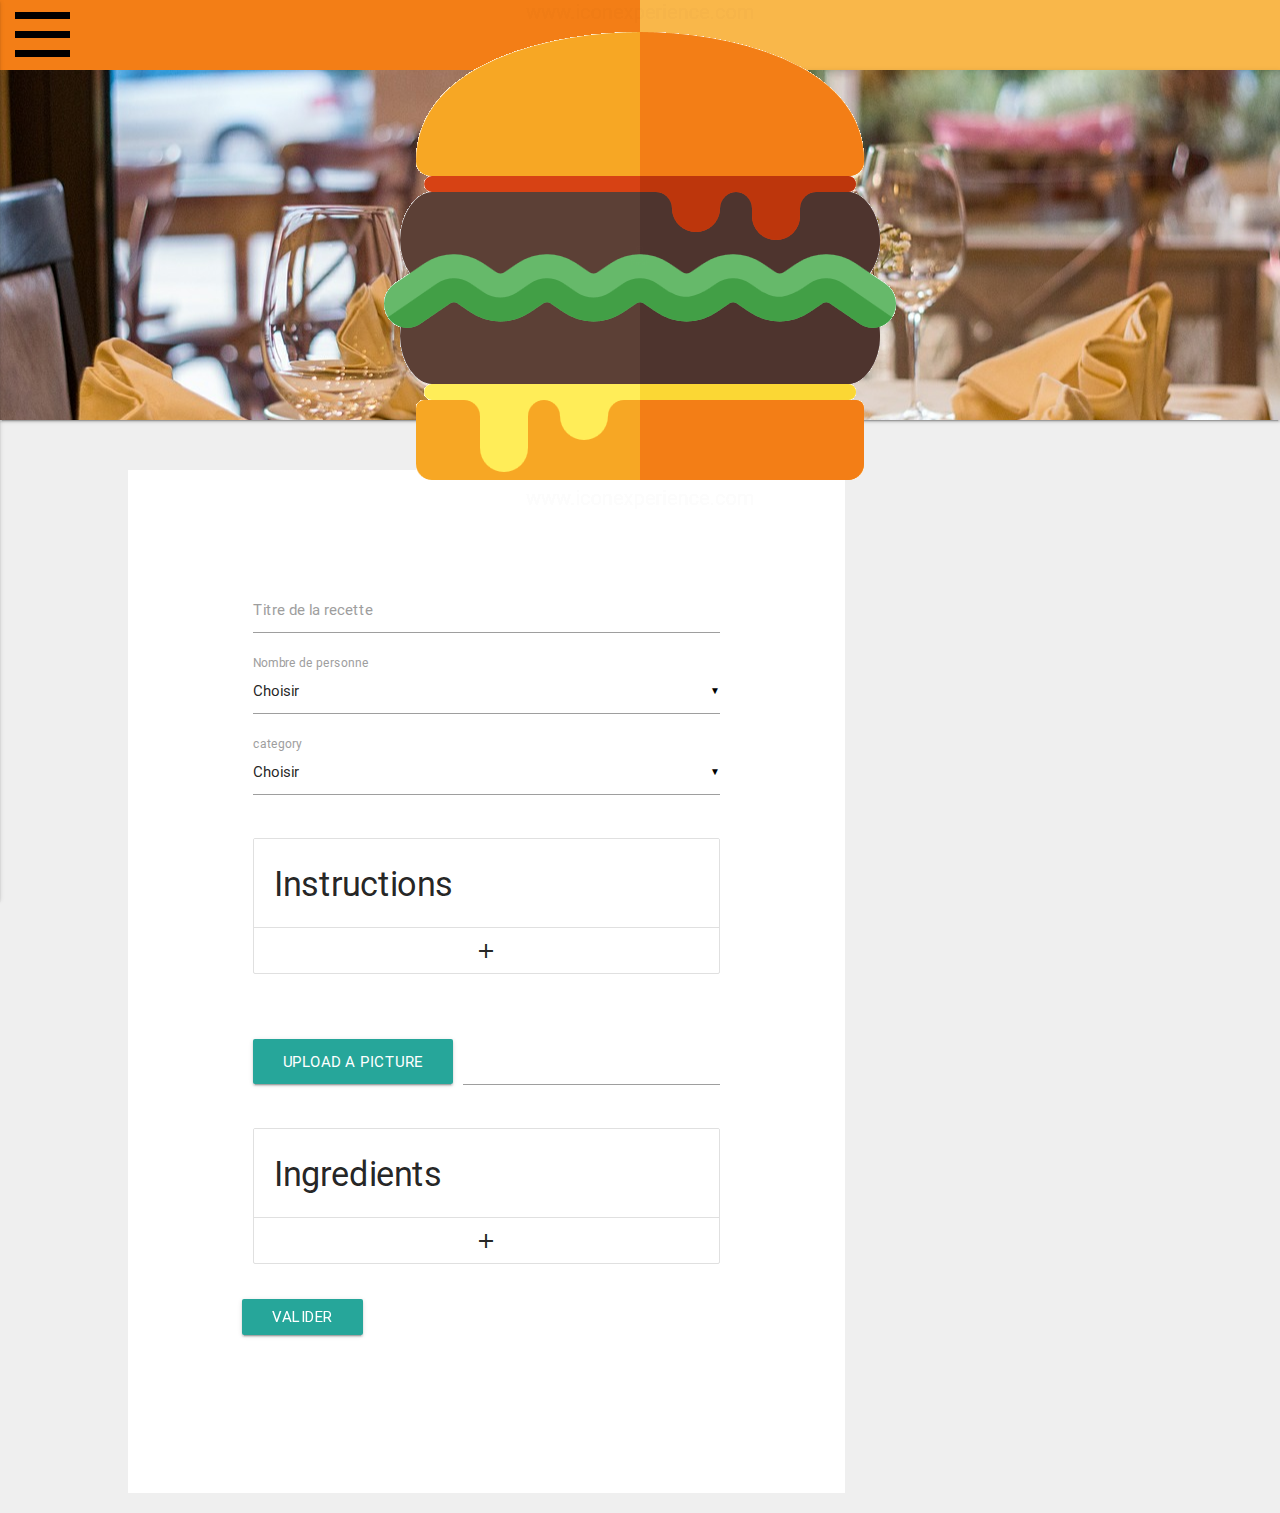
<file: website/add.html>
<html>
<head>
  <link href="http://fonts.googleapis.com/icon?family=Material+Icons" rel="stylesheet">
  <link type="text/css" rel="stylesheet" href="assets/materialize/css/materialize.min.css"  media="screen,projection"/>
  <link type="text/css" rel="stylesheet" href="assets/css/main.css"  media="screen,projection"/>
  <meta name="viewport" content="width=device-width, initial-scale=1.0"/>
  <script type="text/javascript" src="https://code.jquery.com/jquery-2.1.1.min.js"></script>
</head>

<body>
  <nav id="sidebar">
    <div id="sidebar-veil"></div>
    <ul class="sidebar-list">
      <li class="sidebar-item" onclick="location.href='add.html'"> Ajouter une recette !</li>
      <li class="sidebar-item"> voir mes recettes ... </li>
      <li class="sidebar-item"> À propos ... </li>
    </ul>
  </nav>
  <nav id="head">
    <div class="nav-wrapper">
      <div class="dark">
	<div id="sidebar-button" onclick="this.toogleClass('active');document.getElementById('sidebar').toogleClass('active')">
	  <div class="button-bar"></div>
	  <div class="button-bar"></div>
	  <div class="button-bar"></div>
	</div>
      </div>

      <a href="index.html" class="brand-logo center">
        <img id="logo" src="assets/images/hamburger.png" lass="brand-logo">
      </a>
      <ul class="left hide-on-med-and-down">
      </ul>
    </div>
  </nav>
  <nav id="banner">
  </div>
</nav>
<div id="container">
  <div id="create" class="row">
    <form class="col s12">
      <div class="row">
        <div class="row">

          <!-- TITRE DE LA RECETTE -->
          <div class="input-field col s12">
            <input id="name" type="text" class="validate">
            <label for="name">Titre de la recette</label>
          </div>

          <!-- NOMBRE DE PERSONNES -->
          <div class="input-field col s12">
            <select id="nbr">
              <option value="" disabled selected>Choisir</option>
              <option value="1">1</option>
              <option value="2">2</option>
              <option value="3">3</option>
            </select>
            <label>Nombre de personne</label>
          </div>

          <!-- CHOISIR LA CATEGORIE -->
          <div class="input-field col s12">
            <select id="category">
              <option value="" disabled selected>Choisir</option>
            </select>
            <label>category</label>
          </div>

          <!-- INSTRUCTIONS -->
          <div class="input-field col s12" id="instructions">
            <div class="row">
              <ul class="collection with-header col s12">
                <li class="collection-header"><h4>Instructions</h4></li>
                <i class="material-icons plus">add</i>
              </ul>
            </div>
          </div>

          <!-- PHOTO -->
          <div class="input-field col s12">
            <div class="file-field input-field">
              <div class="btn">
                <span>Upload a Picture</span>
                <input id="picture" type="file">
              </div>
              <div class="file-path-wrapper">
                <input class="file-path validate" type="text">
              </div>
            </div>
          </div>

          <!-- INGREDIENTS -->
          <div class="input-field col s12" id="ingredients">
            <div class="row">
              <ul class="collection with-header col s12">
                <li class="collection-header"><h4>Ingredients</h4></li>
                <i class="material-icons plus">add</i>
              </ul>
            </div>
          </div>
          <a id="submit" class="waves-effect waves-light btn">Valider</a>


        </div>
      </div>
    </form>
  </div>
</div>
<script>
$(document).ready(function() {
  $('select').material_select();
});
</script>
<script type="text/javascript" src="assets/materialize/js/materialize.min.js"></script>
<script type="text/javascript" src="assets/js/main.js"></script>
<script type="text/javascript" src="assets/js/add.js"></script>
</body>
</html>
</file>
<file: website/assets/css/main.css>
html,
body {
  background: #efefef;
}
#logo {
  height: 100%;
}

#head {
  height: 70px;
  background: #f9b74a;
}

#banner {
  height: 350px;
  background-image: url('../images/resto.jpg');
  background-size: cover;
  background-position-y: 50%;
}
.light,
.dark {
  width: 50%;
  height: 100%;
  position: absolute;
  /*float:left;*/
}

.light {
  background: #f7a724;
  margin-left: 50%;
}

.dark {
  background: #f37E16;
}
#searchContainer {
  height: 80px;
  position: relative;
  display: block;
  top: calc(50% - 40px);
  align-items: center;
  margin: auto;
  width: 30%;
  background: rgba(0, 0, 0, 0.7);
}

#container {
  width: 80%;
  margin-left: 10%;
  margin-top: 50px;
}

.card-image span {
  background: rgba(255, 255, 255, 0.38) !important;
  width: 100% !important;
}

ul {
  margin: 0;
  padding: 0;
  white-space: nowrap;
  width: 900px;
  overflow-x: auto;
  background-color: #ddd;
}

ul  li {
  display: inline;
  width: 150px;
  height: 150px;
}


.collection {
  background: transparent !important;
}

/* AUTOCOMPLETE */
#searchContainer > .row > .input-field {
  z-index: 999;
}



#autocompleteState + ul {
  position: absolute;
  background: #383838;
  margin-top: -.9rem;
  z-index: 999;
  width: 100%;
  left: 0;
  margin-top: -20px;
}
#searchContainer .State {
  top: 10px !important;
}

.autocomplete-option {
  width: 100%;
  height: 50px;
  padding: 10px;
  line-height: 0;
  text-align: left;
  color: rgba(0, 0, 0, 0.87);
  text-transform: none;
  cursor: pointer;
  clear: both;
}

.autocomplete-option > span {
  color: #ffa726;
  font-size: .9rem;
  padding: 1.2rem;
  display: block;
}

.autocomplete-option > span .highlight {
  color: #000000;
}

.autocomplete-option img {
  height: 52px;
  width: 52px;
  padding: 5px;
  margin: 0 15px;
}

.autocomplete-option:hover {
  background: #eee;
  cursor: pointer;
}

#autocompleteState + ul > li:hover {
  background: #292929;
}
/* .autocomplete-option {
height: 40px;
display: block;
float: none;
width: 100%;
line-height: 30px;
padding: 5px 0px 5px 15px;
z-index: 999;
cursor: pointer;
transition: .4s;
}
.autocomplete-option:hover {
background: #555;
}

*/
/* CREATE */
#create {
  background: white;
  padding: 10%;
  margin-right: 30%;
}

.btn input {
  margin-bottom: 25px;
  filter: alpha(opacity=0);
  height: 45px;
  top: inherit !important;
}

#categories  .card-image>img {
  height: 300px;
  object-fit: cover;
}

#loader {
  display: none;
  margin: 0 auto;
}

#instructions ul,
#ingredients ul {
  padding: 0;
}

#instructions ul input,
#ingredients ul input {
  border-right: 1px solid black;
}

#instructions i.material-icons.plus,
#ingredients i.material-icons.plus {
  text-align: center;
  display: flex;
  align-items: center;
  justify-content: center;
  height: 45px;
  cursor: pointer;
  transition: .4s;
}

#instructions i.material-icons.plus:hover,
#ingredients i.material-icons.plus:hover {
  background: #555;
}


#instructions i.material-icons.delete,
#ingredients i.material-icons.delete {
  display: flex;
  align-items: center;
  justify-content: center;
  height: 30px;
  width: 30px;
  margin-top: 10px;
  padding: 5px;
  cursor: pointer;
  transition: .4s;
}

#instructions i.material-icons.delete:hover,
#ingredients i.material-icons.delete:hover {
  transform: scale(1.2);
}

#instructions ul li,
#ingredients ul li{
  width: 100%;
  height: inherit;
  display: block;
}


/* sidebar button */

.nav-wrapper > .dark {
  display: flex;
  align-items: center;
  justify-content: flex-start;
}

#sidebar-button {
  margin: 0;
  padding-left: 15px;
  height: 70px;
  width: 70px;
  cursor: pointer;
  z-index: 999;
  transition: .4s;
}

#sidebar-button > .button-bar {
  height: 7px;
  width: 100%;
  margin-top: 12px;
  background: #000;
  transition: .4s;
}

#sidebar-button.active > .button-bar:nth-child(1) {
  transform: rotate(-45deg);
  transform-origin: right;
}
#sidebar-button.active > .button-bar:nth-child(2) {
  opacity: 0;
}
#sidebar-button.active > .button-bar:nth-child(3) {
  transform: rotate(45deg);
  transform-origin: right;
}


#sidebar {
  position: fixed;
  height: 100%;
  width: calc(100% / 4);
  margin-left: calc(-100% / 4);
  padding-top: 70px;
  background: grey;
  z-index: 99;
  transition: .4s;
}

#sidebar-veil {
  position: fixed;
  height: 100%;
  width: 100%;
  top: 0;
  left: 0;
  background: #000;
  opacity: 0;
  transition: .4s;
  z-index: 98;

  visibility: hidden;
}

#sidebar > .sidebar-list {
  width: 100%;
  height: 100%;
}

#sidebar > .sidebar-list > .sidebar-item {
  display: flex;
  align-items: center;
  justify-content: center;
  width: 100%;
  height: 80px;
  font-size: 28px;
  font-weight: 700;
  border-left: 7px solid transparent;
  cursor: pointer;
  transition: .4s;
}

#sidebar > .sidebar-list > .sidebar-item:focus,
#sidebar > .sidebar-list > .sidebar-item:hover {
  border-left: 7px solid #000;
  color: #000;
}

#sidebar.active {
  margin-left: 0;
  box-shadow: 0 2px 2px 0 rgba(0,0,0,0.14), 0 1px 5px 0 rgba(0,0,0,0.12), 0 3px 1px -2px rgba(0,0,0,0.2)
}

#sidebar.active > #sidebar-veil {
  visibility: visible;
  opacity: .4;
  margin-left: calc(100% / 4);
}






/*CAROUSSEL*/

.indicators {
  width: 100%;
}
.carousel-item .instruction {
  height: calc(40%);
  display: flex;
  justify-content: center;
  align-items: center;
  padding-left: 10%;
  width: 90%;
  font-size: 25px !important;
}
</file>
